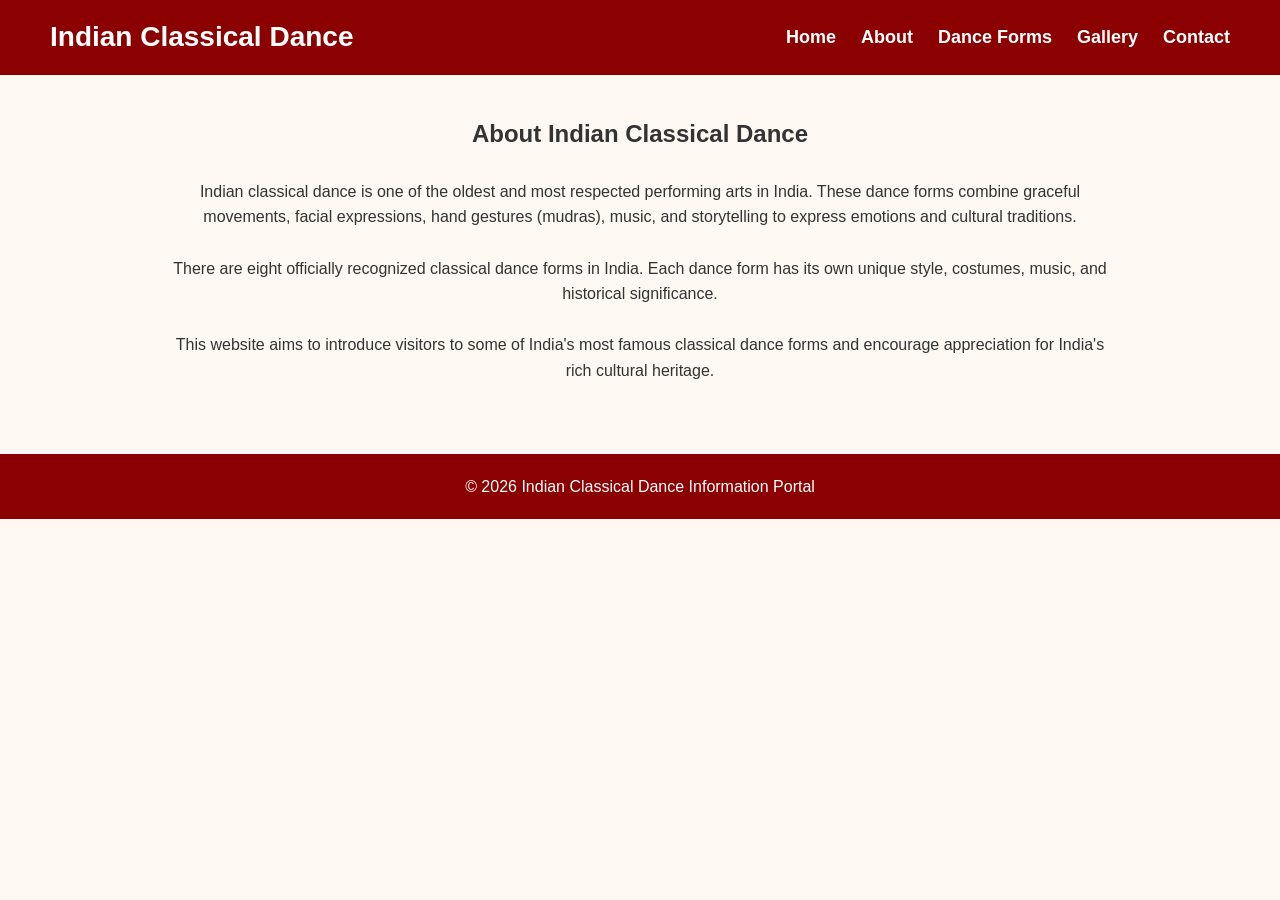
<file: about.html>
<!DOCTYPE html>
<html lang="en">
<head>
    <meta charset="UTF-8">
    <meta name="viewport" content="width=device-width, initial-scale=1.0">
    <title>About | Indian Classical Dance Information Portal</title>

    <link rel="stylesheet" href="style.css">
</head>
<body>

    <!-- Navigation -->

    <nav>

        <h2>Indian Classical Dance</h2>

        <ul>
            <li><a href="index.html">Home</a></li>
            <li><a href="about.html">About</a></li>
            <li><a href="dances.html">Dance Forms</a></li>
            <li><a href="gallery.html">Gallery</a></li>
            <li><a href="contact.html">Contact</a></li>
        </ul>

    </nav>

    <section class="intro">

        <h1>About Indian Classical Dance</h1>

        <br>

        <p>
            Indian classical dance is one of the oldest and most respected
            performing arts in India. These dance forms combine graceful
            movements, facial expressions, hand gestures (mudras), music,
            and storytelling to express emotions and cultural traditions.
        </p>

        <br>

        <p>
            There are eight officially recognized classical dance forms in
            India. Each dance form has its own unique style, costumes,
            music, and historical significance.
        </p>

        <br>

        <p>
            This website aims to introduce visitors to some of India's most
            famous classical dance forms and encourage appreciation for
            India's rich cultural heritage.
        </p>

    </section>

    <footer>

        <p>
            © 2026 Indian Classical Dance Information Portal
        </p>

    </footer>

</body>
</html>
</file>
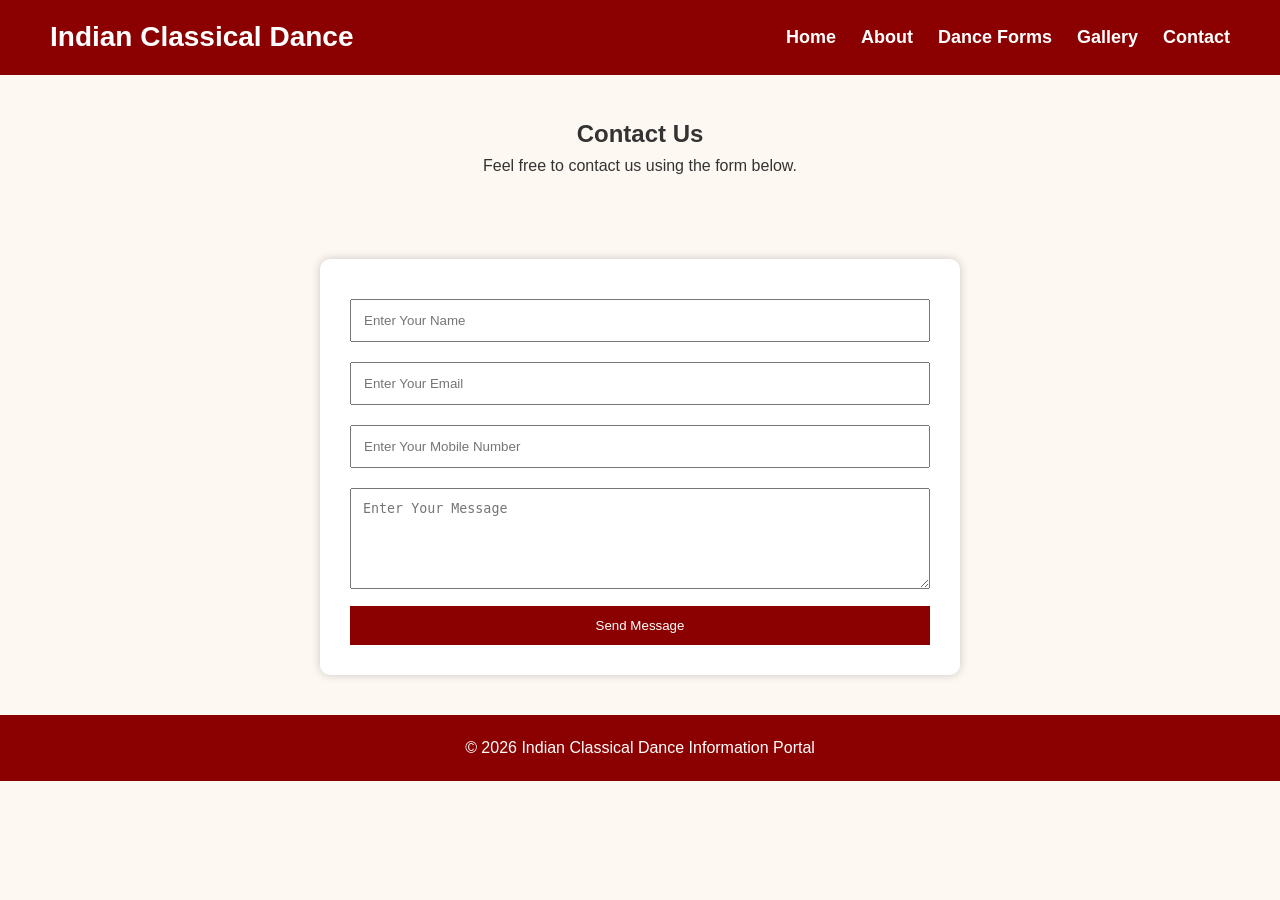
<file: contact.html>
<!DOCTYPE html>
<html lang="en">
<head>
    <meta charset="UTF-8">
    <meta name="viewport" content="width=device-width, initial-scale=1.0">
    <title>Contact | Indian Classical Dance Information Portal</title>

    <link rel="stylesheet" href="style.css">
</head>
<body>

    <nav>
        <h2>Indian Classical Dance</h2>

        <ul>
            <li><a href="index.html">Home</a></li>
            <li><a href="about.html">About</a></li>
            <li><a href="dances.html">Dance Forms</a></li>
            <li><a href="gallery.html">Gallery</a></li>
            <li><a href="contact.html">Contact</a></li>
        </ul>
    </nav>

    <section class="intro">
        <h1>Contact Us</h1>
        <p>Feel free to contact us using the form below.</p>
    </section>

    <form>

        <input type="text" placeholder="Enter Your Name" required>

        <input type="email" placeholder="Enter Your Email" required>

        <input type="tel" placeholder="Enter Your Mobile Number" required>

        <textarea rows="5" placeholder="Enter Your Message"></textarea>

        <button type="submit">Send Message</button>

    </form>

    <footer>
        <p>© 2026 Indian Classical Dance Information Portal</p>
    </footer>

</body>
</html>
</file>
<file: style.css>
/* General Styling */

*{
    margin:0;
    padding:0;
    box-sizing:border-box;
}

body{
    font-family:Arial, sans-serif;
    background:#fdf8f2;
    color:#333;
    line-height:1.6;
}

/* Navigation Bar */

nav{
    background:#8B0000;
    color:white;
    display:flex;
    justify-content:space-between;
    align-items:center;
    padding:15px 50px;
}

nav h2{
    font-size:28px;
}

nav ul{
    list-style:none;
    display:flex;
}

nav ul li{
    margin-left:25px;
}

nav ul li a{
    color:white;
    text-decoration:none;
    font-size:18px;
    font-weight:bold;
}

nav ul li a:hover{
    color:gold;
}

/* Hero Section */

.hero{
    text-align:center;
    padding:30px;
}

.hero img{
    width:90%;
    max-width:900px;
    border-radius:10px;
    margin-bottom:20px;
}

.hero h1{
    color:#8B0000;
    margin-bottom:15px;
}

.hero p{
    font-size:18px;
    margin-bottom:20px;
}

/* Button */

.btn{
    background:#8B0000;
    color:white;
    padding:12px 25px;
    text-decoration:none;
    border-radius:5px;
    font-weight:bold;
}

.btn:hover{
    background:#b22222;
}

/* Intro Section */

.intro{
    width:80%;
    margin:auto;
    text-align:center;
    padding:40px;
}

.intro h2{
    color:#8B0000;
    margin-bottom:20px;
}

/* Cards */

.card-container{
    width:90%;
    margin:auto;
    display:flex;
    justify-content:center;
    gap:20px;
    flex-wrap:wrap;
    padding:40px;
}

.card{
    width:300px;
    background:white;
    border-radius:10px;
    box-shadow:0 0 10px rgba(0,0,0,0.2);
    overflow:hidden;
    transition:0.3s;
}

.card:hover{
    transform:scale(1.05);
}

.card img{
    width:100%;
    height:220px;
    object-fit:cover;
}

.card h3{
    color:#8B0000;
    margin:15px;
}

.card p{
    margin:15px;
}

/* Gallery */

.gallery{
    width:90%;
    margin:auto;
    display:grid;
    grid-template-columns:repeat(auto-fit,minmax(250px,1fr));
    gap:20px;
    padding:40px;
}

.gallery img{
    width:100%;
    height:250px;
    object-fit:cover;
    border-radius:10px;
}
.gallery img:hover{
    transform:scale(1.05);
    transition:0.3s;
}

/* Contact Form */

form{
    width:50%;
    margin:40px auto;
    background:white;
    padding:30px;
    border-radius:10px;
    box-shadow:0 0 10px rgba(0,0,0,0.2);
}

form input,
form textarea{
    width:100%;
    padding:12px;
    margin:10px 0;
}

form button{
    background:#8B0000;
    color:white;
    border:none;
    padding:12px;
    width:100%;
    cursor:pointer;
}

form button:hover{
    background:#b22222;
}

/* Footer */

footer{
    background:#8B0000;
    color:white;
    text-align:center;
    padding:20px;
    margin-top:30px;
}
</file>
